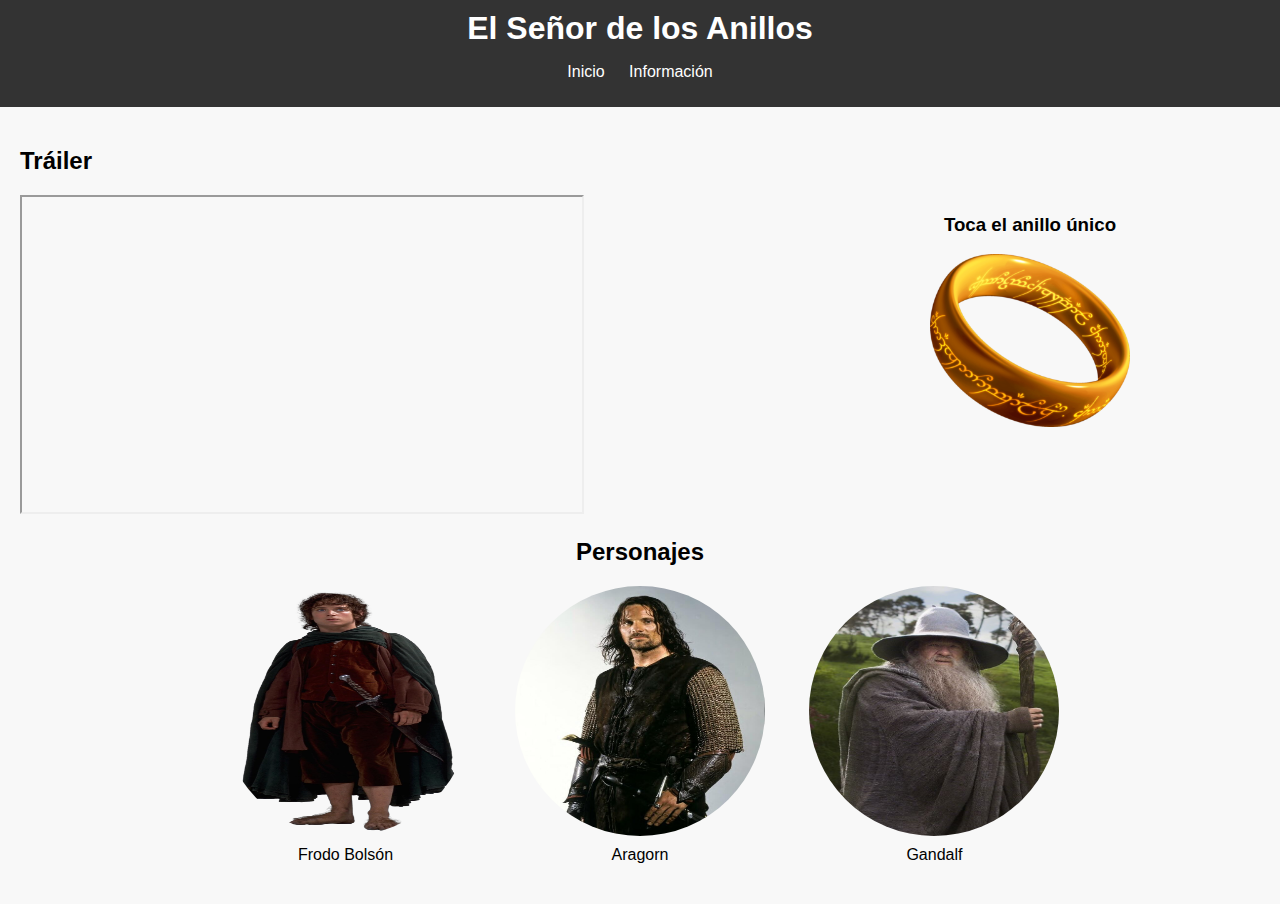
<file: index.html>
<!DOCTYPE html>
<html lang="es">
<head>
    <meta charset="UTF-8">
    <meta name="viewport" content="width=device-width, initial-scale=1.0">
    <title>El Señor de los Anillos</title>
    <link rel="stylesheet" href="index.css">
    <script src="javascript.js" defer></script>
</head>
<body>
<header>
    <h1>El Señor de los Anillos</h1>
    <nav>
        <ul>
            <li><a href="index.html">Inicio</a></li>
            <li><a href="info.html">Información</a></li>
        </ul>
    </nav>
</header>

<main>
    <!-- Sección para mostrar el tráiler de la película y el Anillo Único -->
    <section id="trailer">
        <h2>Tráiler</h2>
        <div id="video-ring-container">
            <iframe width="560" height="315" src="https://www.youtube.com/embed/iFOucwxKRFE?autoplay=1" allowfullscreen></iframe>
            <div id="ring-section">
                <h3>Toca el anillo único</h3>
                <img src="anillo_unico.png" alt="Anillo Único" id="ring">
            </div>
        </div>
    </section>

    <!-- personajes-->
    <section id="characters">
        <h2>Personajes</h2>
        <div class="character" data-description="El portador del Anillo, un hobbit valiente y decidido.">
            <img src="frodo.png" alt="Frodo Bolsón">
            <p>Frodo Bolsón</p>
        </div>
        <div class="character" data-description="El heredero del trono de Gondor, un valiente guerrero y líder.">
            <img src="aragorn.jpg" alt="Aragorn">
            <p>Aragorn</p>
        </div>
        <div class="character" data-description="Un poderoso mago, líder de la Comunidad del Anillo.">
            <img src="gandalf.jpg" alt="Gandalf">
            <p>Gandalf</p>
        </div>
    </section>

    <section id="character-description"></section>
</main>

</body>
</html>
</file>
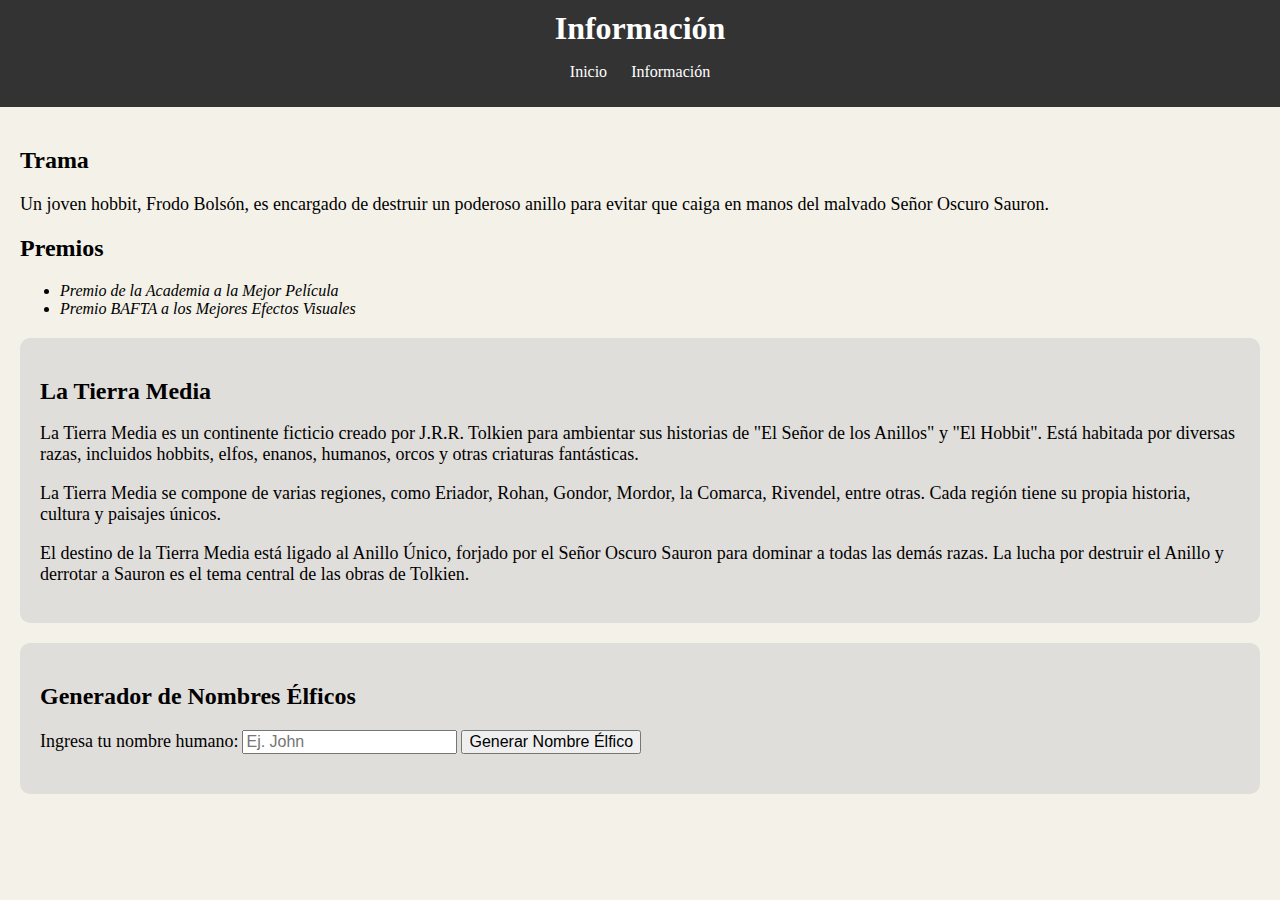
<file: info.html>
<!DOCTYPE html>
<html lang="es">
<head>
    <meta charset="UTF-8">
    <meta name="viewport" content="width=device-width, initial-scale=1.0">
    <title>Información</title>
    <link rel="stylesheet" href="info.css">
</head>
<body>
<header>
    <h1>Información</h1>
    <nav>
        <ul>
            <li><a href="index.html">Inicio</a></li>
            <li><a href="info.html">Información</a></li>
        </ul>
    </nav>
</header>

<main>
    <section id="plot">
        <!-- Trama de la película -->
        <h2>Trama</h2>
        <p>Un joven hobbit, Frodo Bolsón, es encargado de destruir un poderoso anillo para evitar que caiga en manos del malvado Señor Oscuro Sauron.</p>
    </section>

    <section id="awards">
        <!-- Premios que ha ganado la pelicula -->
        <h2>Premios</h2>
        <ul>
            <li>Premio de la Academia a la Mejor Película</li>
            <li>Premio BAFTA a los Mejores Efectos Visuales</li>
        </ul>
    </section>

    <section id="lore">
        <!-- Información detallada sobre el lore-->
        <h2>La Tierra Media</h2>
        <p>La Tierra Media es un continente ficticio creado por J.R.R. Tolkien para ambientar sus historias de "El Señor de los Anillos" y "El Hobbit". Está habitada por diversas razas, incluidos hobbits, elfos, enanos, humanos, orcos y otras criaturas fantásticas.</p>
        <p>La Tierra Media se compone de varias regiones, como Eriador, Rohan, Gondor, Mordor, la Comarca, Rivendel, entre otras. Cada región tiene su propia historia, cultura y paisajes únicos.</p>
        <p>El destino de la Tierra Media está ligado al Anillo Único, forjado por el Señor Oscuro Sauron para dominar a todas las demás razas. La lucha por destruir el Anillo y derrotar a Sauron es el tema central de las obras de Tolkien.</p>
    </section>

    <section id="elf-name-generator">
        <!-- Sección para el generador de nombres élficos -->
        <h2>Generador de Nombres Élficos</h2>
        <label for="human-name">Ingresa tu nombre humano:</label>
        <input type="text" id="human-name" placeholder="Ej. John">
        <button id="generate-button">Generar Nombre Élfico</button>
        <p id="elf-name"></p>
    </section>
</main>

<script src="javascript.js" defer></script>
</body>
</html>
</file>
<file: index.css>
body {
    font-family: Arial, sans-serif;
    margin: 0;
    padding: 0;
    background-color: #f8f8f8;
}

header {
    background-color: #333;
    color: #fff;
    padding: 10px 0;
}

header h1 {
    margin: 0;
    padding: 0;
    text-align: center;
}

nav ul {
    list-style-type: none;
    padding: 0;
    text-align: center;
}

nav ul li {
    display: inline;
    margin: 0 10px;
}

nav ul li a {
    color: #fff;
    text-decoration: none;
}

main {
    padding: 20px;
}

section {
    margin-bottom: 20px;
}

/* Estilo para el Anillo Único */
#ring-section {
    float: right;
    text-align: center;
    margin-bottom: 20px;
    margin-right: 130px;
}

#ring {
    width: 200px;
    display: block;
    margin: 0 auto;
}

/* Estilo para los personajes */
#characters {
    text-align: center;
}

.character {
    display: inline-block;
    margin: 0 20px;
}

.character img {
    width: 250px;
    height: 250px;
    border-radius: 50%;
    display: block;
    margin: 0 auto 10px;
}

.character p {
    margin: 0;
    text-align: center;
}

/* Tema corrupto */
.corrupted {
    background-color: #333;
    color: #f00;
}

/* Descripción del personaje */
#character-description {
    font-style: italic;
    color: chocolate;
    text-align: center;
}

/* Estilos específicos para móviles */
@media screen and (max-width: 600px) {
    header {
        padding: 20px 0;
    }
}
</file>
<file: info.css>
body {
    font-family: "Palatino Linotype", "Book Antiqua", Palatino, serif;
    margin: 0;
    padding: 0;
    background-color: #f3f1e8;
}

header {
    background-color: #333;
    color: #fff;
    padding: 10px 0;
    text-align: center;
}

header h1 {
    margin: 0;
    padding: 0;
    font-size: 32px;
}

nav ul {
    list-style-type: none;
    padding: 0;
    text-align: center;
}

nav ul li {
    display: inline;
    margin: 0 10px;
}

nav ul li a {
    color: #fff;
    text-decoration: none;
}

main {
    padding: 20px;
}

section {
    margin-bottom: 20px;
}

/* Estilo para la trama */
#plot p {
    font-size: 18px;
}

/* Estilo para la lista de premios */
#awards ul {
    font-style: italic;
}

/* Estilo para la sección de la Tierra Media */
#lore {
    background-color: #e0dedb;
    padding: 20px;
    border-radius: 10px;
}

#lore h2 {
    font-size: 24px;
    margin-bottom: 10px;
}

#lore p {
    font-size: 18px;
}

#elf-name-generator {
    background-color: #e0dedb;
    padding: 20px;
    border-radius: 10px;
}

#elf-name-generator h2 {
    font-size: 24px;
    margin-bottom: 10px;
}

#elf-name-generator label {
    font-size: 18px;
}

#elf-name-generator input[type="text"],
#elf-name-generator button {
    font-size: 16px;
    margin-top: 10px;
}

#elf-name {
    font-size: 20px;
    margin-top: 10px;
}

/* Estilos específicos para móviles */
@media screen and (max-width: 600px) {
    header {
        padding: 20px 0;
    }
}
</file>
